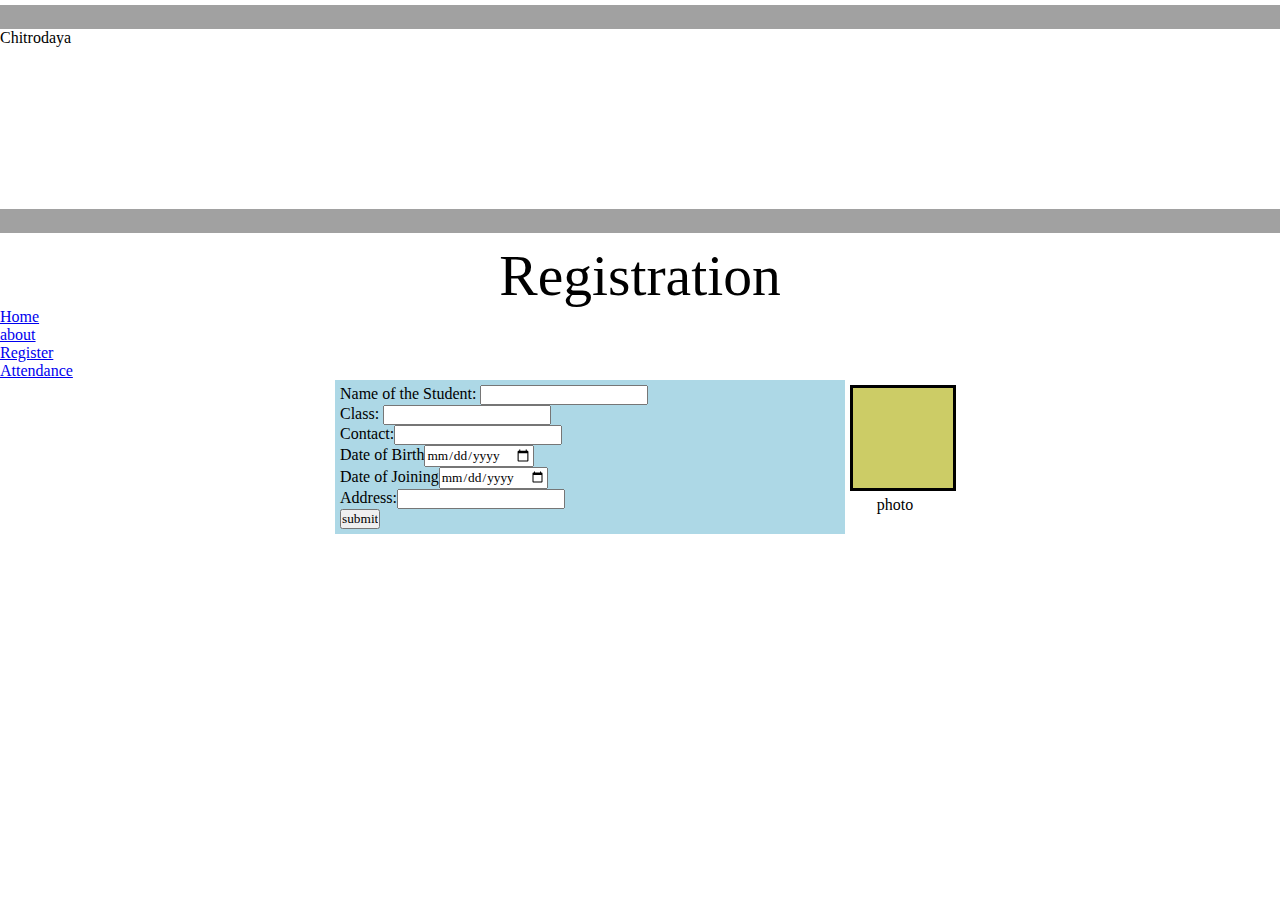
<file: register.html>
<html>
<head>
	<link rel="stylesheet" type="text/css" href="style.css">
</head>
<body>
	<div class="title">
		Chitrodaya
	</div>
	<div class="heading">Registration
	</div>
	<div class="menu">
		<ul>
		<li><a href="index.html"> Home</a></li>
		<li><a href="about.html">about</a></li>
		<li><a href="register.html">Register</a></li>
		<li><a href="attendance.html">Attendance</a></li>
	</ul>
	</div>
	<div class="register">
		<div class="form">
			<form> <p><p>
				<label for="name"> Name of the Student: <input type="text" Name="sName"></label><p>
				<label for="dest">Class: <input type="password" Name="sClass"><p></label>
				<label>Contact:<input type="number" name="sContact"></label><p>
				<label>Date of Birth<input type="date" name="sDob"></label><p>
				<label>Date of Joining<input type="date" name="sJoinDate"></label><p>
				<label>Address:<input type="text" name="sAddress"></label><p>				
				<label><input type="button" value="submit"></label>
			</form>
		</div>
		<div class="regimg">

		</div>
		<div class="regimgname">
		photo</div>
	</div>
	
</body>
</html>
</file>
<file: style.css>
*{
	margin: 0;
	padding: 0px;
	font-family: "Book Antiqua";
}
ul li{list-style: none;}
body{
	margin: auto;
	/* background-color: lightblue; */
}
.topMost{
	height: 48px;
	background-color: #038D98;
	/* background-color: #242429; */
	color: white;
}
.sidebarOne{
	margin: auto;
	float: left;
	background-color: #E3E6E8;
	height: 700px;
	width: 15%;
}

.wrapper{
	margin: auto;
	width: 70%;
	float: left;
	height: 700px;
	/* background-color: lightblue; */
}
.title{
	margin-top: 5px;
	height: 180px;
	border-top: 24px solid #A1A1A1;
	border-bottom: 24px solid #A1A1A1;
}
.heading{
	font-size: 3.6em;
	background-color: ;
	position: relative;
	text-align: center;
	padding-top: 10px;
}
.subHeading{
	text-align: center;
	letter-spacing: 1.0em;
}
#subsubHeading{
	font-size: 0.8em;
	color: gray;
	letter-spacing: 0.4em;
}
.location{
	color: red;
	text-align: center;
	letter-spacing: 0.1em;
	height: 50px;
	padding-top: 6px;
}
.menuBar{
	height: 50px;
	text-align: center;
}
.menuBar ul li{
	margin-left: 80px;
	margin-right: 30px;
	text-align: center;
	text-transform: uppercase;	
}
.menuBar ul li a{color: gray;}
.menuBar ul li a:hover{color: red;}
.imgSlideSpace{
	height: 300px;
}
.imgSlideSpace ul li{
	list-style: none;
	text-align: center;
	/* float: left; */
}
.noteBar{
	letter-spacing: 0.1em;
	font-family: "Arial Narrow";
	text-align: center;
	height: 35px;
}
.footerBar{
	height: 30px;
	background-color: #4E5B63;
	background-color: #263238;
	/* background-color: #242429; */
	color: #BEBEBF;
	color: white;
	text-align: center;
	font-size: 0.8em;
	padding-top: 5px;
}
.sidebarTwo{
	margin-right: auto;
	width: 15%;
	float: right;
	background-color: #E3E6E8;
	height: 700px;
}
.register{
	clear: both;
	margin: auto;
	width: 650px;	
	height: 300px;
	/*background-color: blue;*/
}
.regimg{
	border-style: solid;
	height: 100px;
	margin: 5px;
	width: 100px;
	background-color: #CCCC66;
	float: left;
}
.regimgname{
	width: 100px;
	float: left;
	text-align: center;
}
.form{
	clear: both;
	float: left;
	margin-left: 20px;
	width: 500px;	
	background-color: lightblue;
	padding: 5px;
}
.aboutcontent{
	clear: both;
	margin: 0px auto;
	width: 600px;
	height: 300px;
	padding: 5px;
	text-align: center;
	color: green;
	/*background-color: pink;*/
}
.attendance{
	margin: 0px auto;
	width: 55%;
	background-color: lightyellow;	
}
table th td{
	border: 1px solid red;
}
.but{
	font-size: 30px;
	color: blue;
}
</file>
